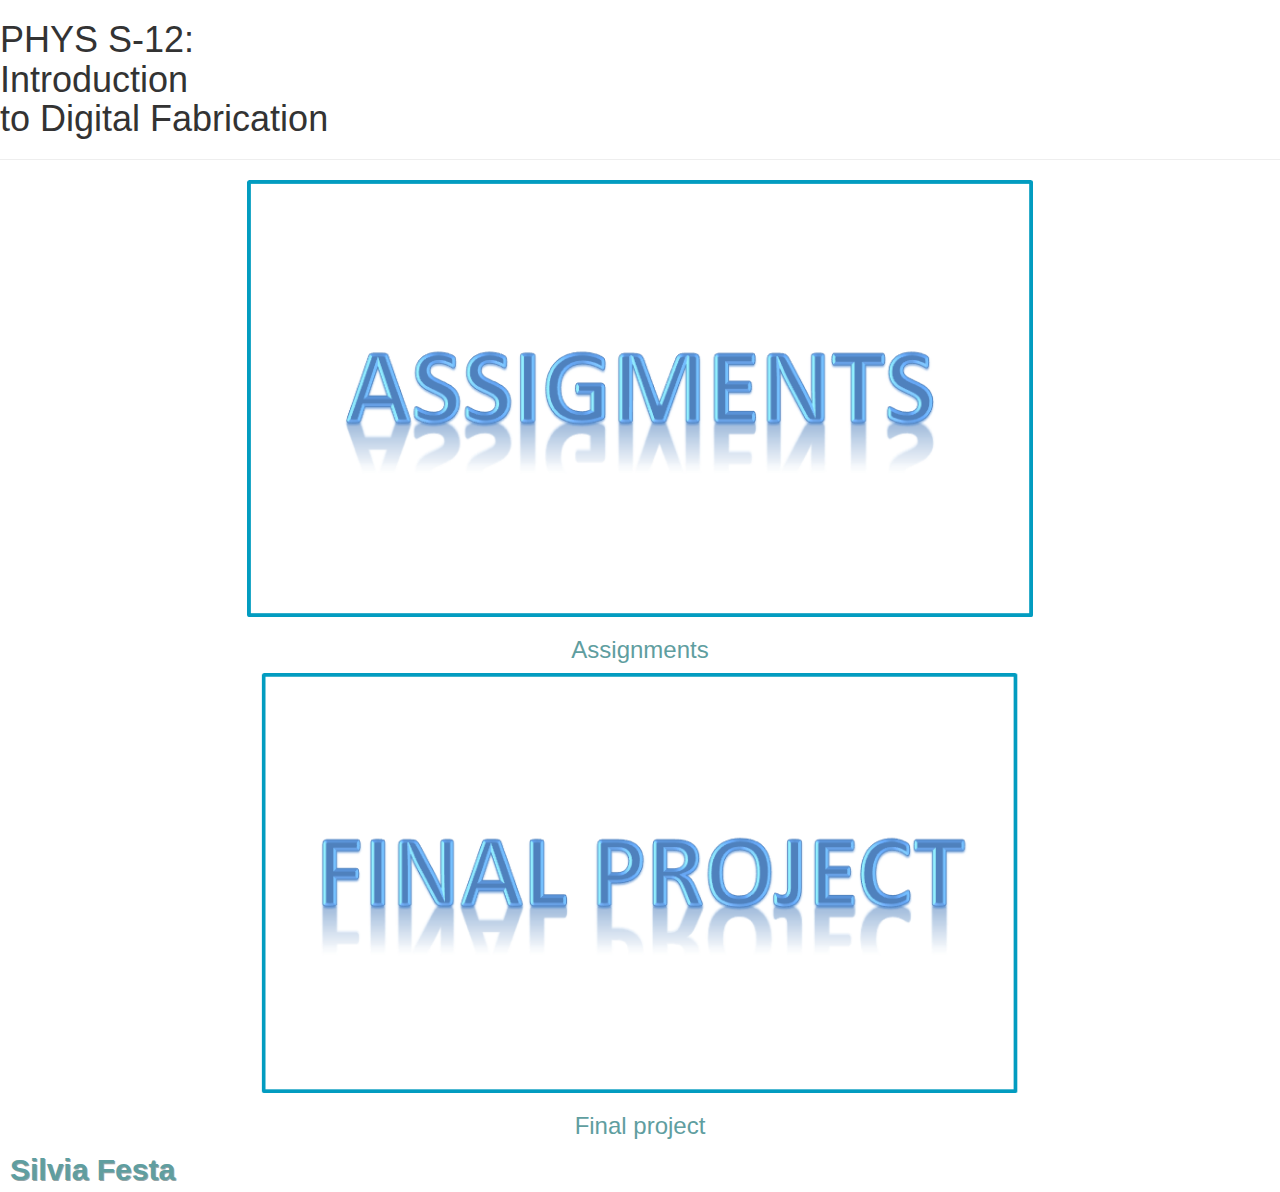
<file: index.html>
<!doctype html>
<html lang='eng'>
	<head>
		<link rel="stylesheet" href="style.css">
		<link rel="stylesheet" href="https://maxcdn.bootstrapcdn.com/bootstrap/3.4.1/css/bootstrap.min.css">
		<script src="https://ajax.googleapis.com/ajax/libs/jquery/3.5.1/jquery.min.js"></script>
		<script src="https://maxcdn.bootstrapcdn.com/bootstrap/3.4.1/js/bootstrap.min.js"></script>
	</head>
	<body>
		<header>
			<h1>PHYS S-12: <br>Introduction <br>to Digital Fabrication</h1>
		</header>
		<hr>
			<div class="row">
 				 <div class="column" style="text-align: center">
 				 	<img src="photos/Silvia1.jpg" style="width: 60%">
 				 	<a href="Assignments/assignments.html" style="color: cadetblue"><h3>Assignments</h3></a>
 				 </div>
 				 <div class="column" style="text-align: center;">
 				 	<img src="photos/Silvia2.jpg" style="width: 60%">
 				 	<!-- Per mettere un-altra foto sai come fare, altrimenti ti basta cambiare il nome del file stesso in Silvia -->
 				 	<a href="Final project/finalproject.html" style="color: cadetblue"><h3>Final project</h3></a>
 				 </div>
			</div>
		<div class="absolute">
			<a href="About me/aboutme.html" style="; color: cadetblue; margin-left: 10px; margin-right: 10px; font-size: 30px; text-shadow: 1px 1px #95a5a6;"><span title="click here to know something about me!"><b>Silvia Festa</b></span></a>
		</div>
	</body>
</html>
</file>
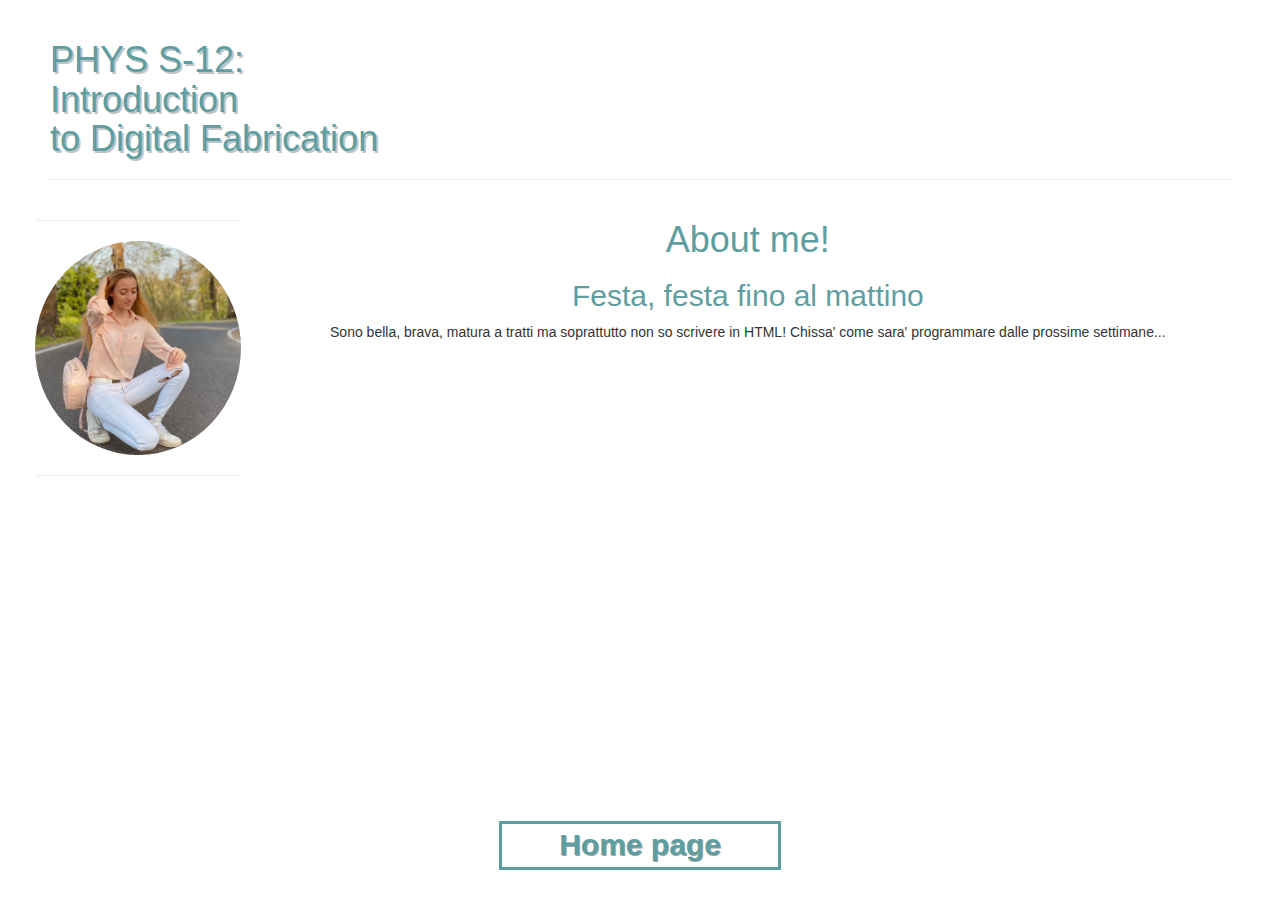
<file: About me/aboutme.html>
<!doctype html>
<html lang='eng'>
	<head>
		<link rel="stylesheet" href="desing.css">
	</head>
	<link rel="stylesheet" href="https://maxcdn.bootstrapcdn.com/bootstrap/3.4.1/css/bootstrap.min.css">
	<script src="https://ajax.googleapis.com/ajax/libs/jquery/3.5.1/jquery.min.js"></script>
	<script src="https://maxcdn.bootstrapcdn.com/bootstrap/3.4.1/js/bootstrap.min.js"></script>
	<body>
		<header>
			<h1>PHYS S-12: <br>Introduction <br>to Digital Fabrication</h1>
		</header>
		<hr>
			<div class="row">
 				 <div class="column" style="text-align: center; float: left; width: 17%">
 				 	<hr>
 				 	<img src="photos/Silvia2.jpg" style="width: 100%">
 				 	<hr>
 				 </div>
 				 <div class="column" style="text-align: center; float: left; width: 83%">
 				 	<h1 style="color: cadetblue; margin-left: 10px;">About me!</h1>
 				 	<h2 style="color: cadetblue; margin-left: 10px">Festa, festa fino al mattino</h2>
 				 	<p style="margin-left: 10px">
 				 		Sono bella, brava, matura a tratti ma soprattutto non so scrivere in HTML! Chissa' come sara' programmare dalle prossime settimane...
 				 	</p>
 				 </div>
			</div>
		<div class="absolute">
			<a href="javascript:history.back()" style="; color: cadetblue; margin-left: 10px; margin-right: 10px; font-size: 30px; text-shadow: 1px 1px #95a5a6;"><span title="click here to go back to home page"><b>Home page</b></span></a>
		</div>
	</body>
</html>
</file>
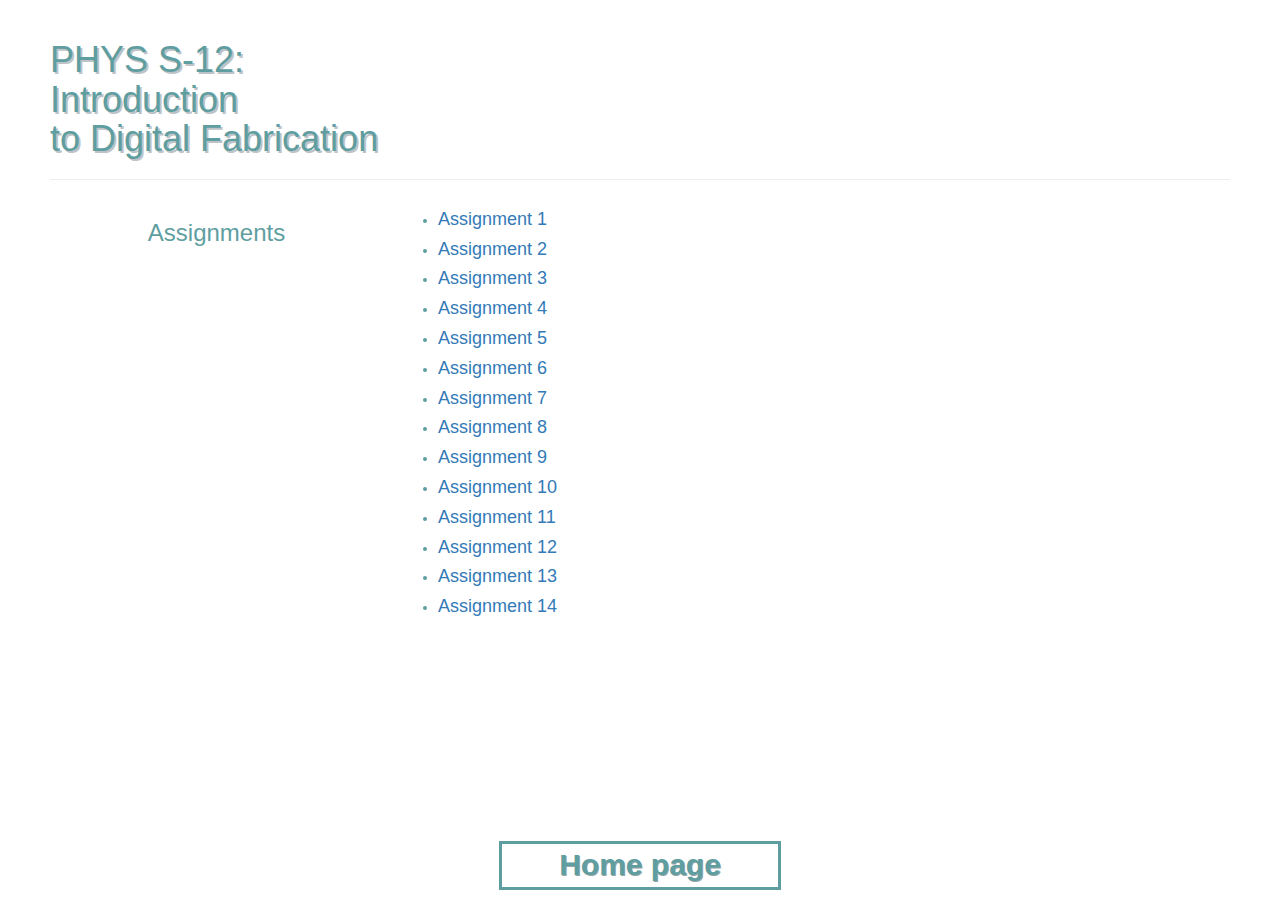
<file: Assignments/assignments.html>
<!doctype html>
<html lang='eng'>
	<head>
		<link rel="stylesheet" href="styles.css">
	</head>
	<link rel="stylesheet" href="https://maxcdn.bootstrapcdn.com/bootstrap/3.4.1/css/bootstrap.min.css">
	<script src="https://ajax.googleapis.com/ajax/libs/jquery/3.5.1/jquery.min.js"></script>
	<script src="https://maxcdn.bootstrapcdn.com/bootstrap/3.4.1/js/bootstrap.min.js"></script>
	<body>
		<header>
			<h1>PHYS S-12: <br>Introduction <br>to Digital Fabrication</h1>
		</header>
		<hr>
			<div class="row">
 				 <div class="column" style="text-align: center; float: left; width: 30%">
 				 	<h3 style="color: cadetblue;">Assignments</h3>
 				 </div>
 				 <div class="column" style="text-align: left; float: left; width: 70%">
 				 	<ul>
 						<li> <h4 style="color: cadetblue;"><a href="https://silviafesta.github.io/PHYS_S-12/assignment1.html">Assignment 1 </a></h4>
 						</li>

           				<li><h4 style="color: cadetblue;"><a href="https://silviafesta.github.io/PHYS_S-12/assignment2.html"> Assignment 2 </a></h4>
           				</li>

            			<li><h4 style="color: cadetblue;"><a href="https://silviafesta.github.io/PHYS_S-12/assignment3.html"> Assignment 3 </a></h4>
            			</li>

            			<li><h4 style="color: cadetblue;"><a href="https://silviafesta.github.io/PHYS_S-12/Assignments/Assignments/Silvia.html">Assignment 4 </a></h4>
            			</li>

            			<li><h4 style="color: cadetblue;"><a href="https://silviafesta.github.io/PHYS_S-12/Assignments/Assignments/Silvia.html"> Assignment 5 </a></h4>
            			</li>

            			<li><h4 style="color: cadetblue;"><a href="https://silviafesta.github.io/PHYS_S-12/Assignments/Assignments/Silvia.html"> Assignment 6 </a></h4>
            			</li>

            			<li><h4 style="color: cadetblue;"><a href="https://silviafesta.github.io/PHYS_S-12/Assignments/Assignments/Silvia.html"> Assignment 7 </a></h4>
            			</li>

            			<li> <h4 style="color: cadetblue;"><a href="https://silviafesta.github.io/PHYS_S-12/Assignments/Assignments/Silvia.html">Assignment 8 </a></h4>
            			</li>

            			<li><h4 style="color: cadetblue;"><a href="https://silviafesta.github.io/PHYS_S-12/Assignments/Assignments/Silvia.html"> Assignment 9 </a></h4>
            			</li>

           				<li><h4 style="color: cadetblue;"><a href="https://silviafesta.github.io/PHYS_S-12/Assignments/Assignments/Silvia.html"> Assignment 10 </a></h4>
           				</li>

            			<li> <h4 style="color: cadetblue;"><a href="https://silviafesta.github.io/PHYS_S-12/Assignments/Assignments/Silvia.html">Assignment 11 </a></h4>
            			</li>

            			<li><h4 style="color: cadetblue;"><a href="https://silviafesta.github.io/PHYS_S-12/Assignments/Assignments/Silvia.html"> Assignment 12 </a></h4>
            			</li>

            			<li><h4 style="color: cadetblue;"><a href="https://silviafesta.github.io/PHYS_S-12/Assignments/Assignments/Silvia.html"> Assignment 13 </a></h4>
            			</li>

            			<li><h4 style="color: cadetblue;"><a href="https://silviafesta.github.io/PHYS_S-12/Assignments/Assignments/Silvia.html"> Assignment 14 </a></h4>
            			</li>

 				 	</ul>
 				 </div>
			</div>
		<div class="absolute">
			<a href="javascript:history.back()" style="; color: cadetblue; margin-left: 10px; margin-right: 10px; font-size: 30px; text-shadow: 1px 1px #95a5a6;"><span title="click here to go back to home page"><b>Home page</b></span></a>
		</div>
	</body>
</html>
</file>
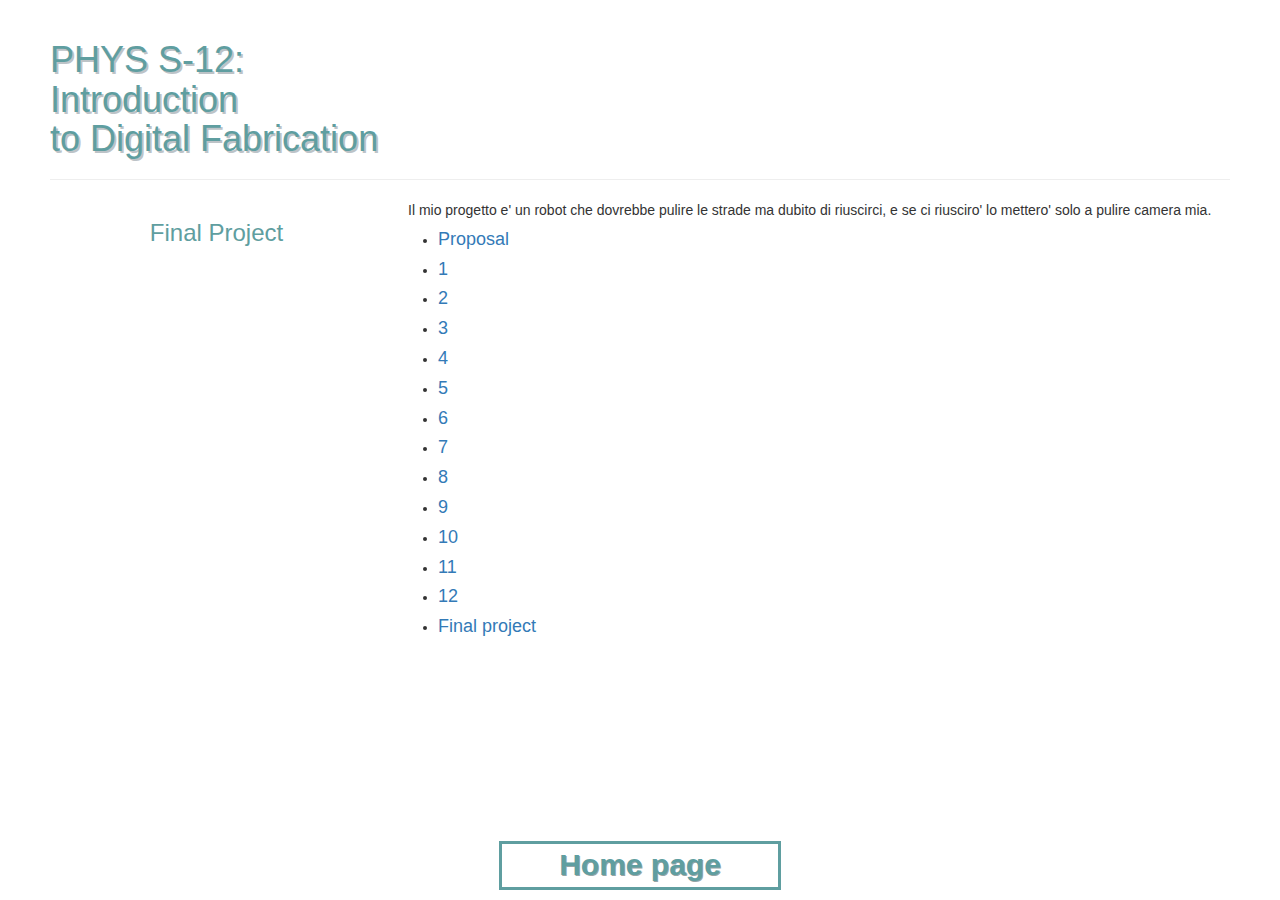
<file: Final project/finalproject.html>
<!doctype html>
<html lang='eng'>
	<head>
		<link rel="stylesheet" href="styling.css">
	</head>
	<link rel="stylesheet" href="https://maxcdn.bootstrapcdn.com/bootstrap/3.4.1/css/bootstrap.min.css">
	<script src="https://ajax.googleapis.com/ajax/libs/jquery/3.5.1/jquery.min.js"></script>
	<script src="https://maxcdn.bootstrapcdn.com/bootstrap/3.4.1/js/bootstrap.min.js"></script>
	<body>
		<header>
			<h1>PHYS S-12: <br>Introduction <br>to Digital Fabrication</h1>
		</header>
		<hr>
			<div class="row">
 				 <div class="column" style="text-align: center; float: left; width: 30%">
 				 	<h3 style="color: cadetblue;">Final Project</h3>
 				 </div>
 				 <div class="column" style="text-align: left; float: left; width: 70%">
 				 	<p style="margin-left: 10px; margin-right: 10px">
 				 		Il mio progetto e' un robot che dovrebbe pulire le strade ma dubito di riuscirci, e se ci riusciro' lo mettero' solo a pulire camera mia.
 				 	</p>
 				 	<ul>
            <li> <h4><a href='https://silviafesta.github.io/PHYS_S-12/01_intro/proposal.html'> Proposal </a></h4></li> 

            <li><h4><a href='Assignments/Silvia.html'>  1 </a></h4> </li>

            <li><h4><a href='Assignments/Silvia.html'>  2 </a></h4></li>

            <li><h4><a href='Assignments/Silvia.html'>  3 </a></h4> </li>

            <li> <h4><a href='Assignments/Silvia.html'> 4 </a></h4></li>

            <li><h4><a href='Assignments/Silvia.html'>  5 </a></h4></li>

            <li><h4><a href='Assignments/Silvia.html'>  6 </a></h4> </li>

            <li><h4><a href='Assignments/Silvia.html'>  7 </a></h4> </li>

            <li> <h4><a href='Assignments/Silvia.html'> 8 </a></h4></li>

            <li><h4><a href='Assignments/Silvia.html'>  9 </a></h4></li>

            <li><h4><a href='Assignments/Silvia.html'>  10 </a></h4> </li>

            <li> <h4><a href='Assignments/Silvia.html'> 11 </a></h4></li>

            <li><h4><a href='Assignments/Silvia.html'>  12 </a></h4></li>

           

            <li><h4><a href='Assignments/Silvia.html'>  Final project </a></h4> </li>

         </ul>
 				 </div>
			</div>
		<div class="absolute">
			<a href="javascript:history.back()" style="; color: cadetblue; margin-left: 10px; margin-right: 10px; font-size: 30px; text-shadow: 1px 1px #95a5a6;"><span title="click here to go back to home page"><b>Home page</b></span></a>
		</div>
	</body>
</html>
</file>
<file: style.css>
body {
    font: 20px Montserrat, sans-serif;
    line-height: 1.8;
    color: gray;
  }

p {font-size: 16px;}
.margin {margin-bottom: 15px;}

.container-fluid {
  padding: 30px;
  padding-bottom: 70px;
}
</file>
<file: About me/desing.css>
html{
	font-family: sans-serif;
	margin-left: 50px;
	margin-top: 20px;
	margin-right: 50px;
}
header{
	text-align: left;
	color: cadetblue;
	text-shadow: 2px 2px #bdc3c7;

}
body{
	margin-top: 100px;
	position: static;
}
footer{
	text-align: right;
	border-style: solid;
	border-color: cadetblue;
	margin-right: 20px;
	font-size: 30px;
}

div.absolute {
 	 position: absolute;
 	 width: 22%;
 	 right: 39%;
 	 bottom: 30px;
  	text-align: center;
  	border-style: solid;
	border-color: cadetblue;
 }
 img {
  border-radius: 50%;
}
</file>
<file: Assignments/styles.css>
html{
	font-family: sans-serif;
	margin-left: 50px;
	margin-top: 20px;
	margin-right: 50px;
}
header{
	text-align: left;
	color: cadetblue;
	text-shadow: 2px 2px #bdc3c7;

}
body{
	margin-top: 100px;
	position: static;
}
footer{
	text-align: right;
	border-style: solid;
	border-color: cadetblue;
	margin-right: 20px;
	font-size: 30px;
}

div.absolute {
 	 position: absolute;
 	 width: 22%;
 	 right: 39%;
 	 bottom: 10px;
  	text-align: center;
  	border-style: solid;
	border-color: cadetblue;
 }
 h3{
 	color: cadetblue;
 }
li{
	color: cadetblue;
}
</file>
<file: Final project/styling.css>
html{
	font-family: sans-serif;
	margin-left: 50px;
	margin-top: 20px;
	margin-right: 50px;
}
header{
	text-align: left;
	color: cadetblue;
	text-shadow: 2px 2px #bdc3c7;

}
body{
	margin-top: 100px;
	position: static;
}
footer{
	text-align: right;
	border-style: solid;
	border-color: cadetblue;
	margin-right: 20px;
	font-size: 30px;
}

div.absolute {
 	 position: absolute;
 	 width: 22%;
 	 right: 39%;
 	 bottom: 10px;
  	text-align: center;
  	border-style: solid;
	border-color: cadetblue;
 }
 img {
  border-radius: 50%;
}
h3{
	color: cadetblue;
}
</file>
